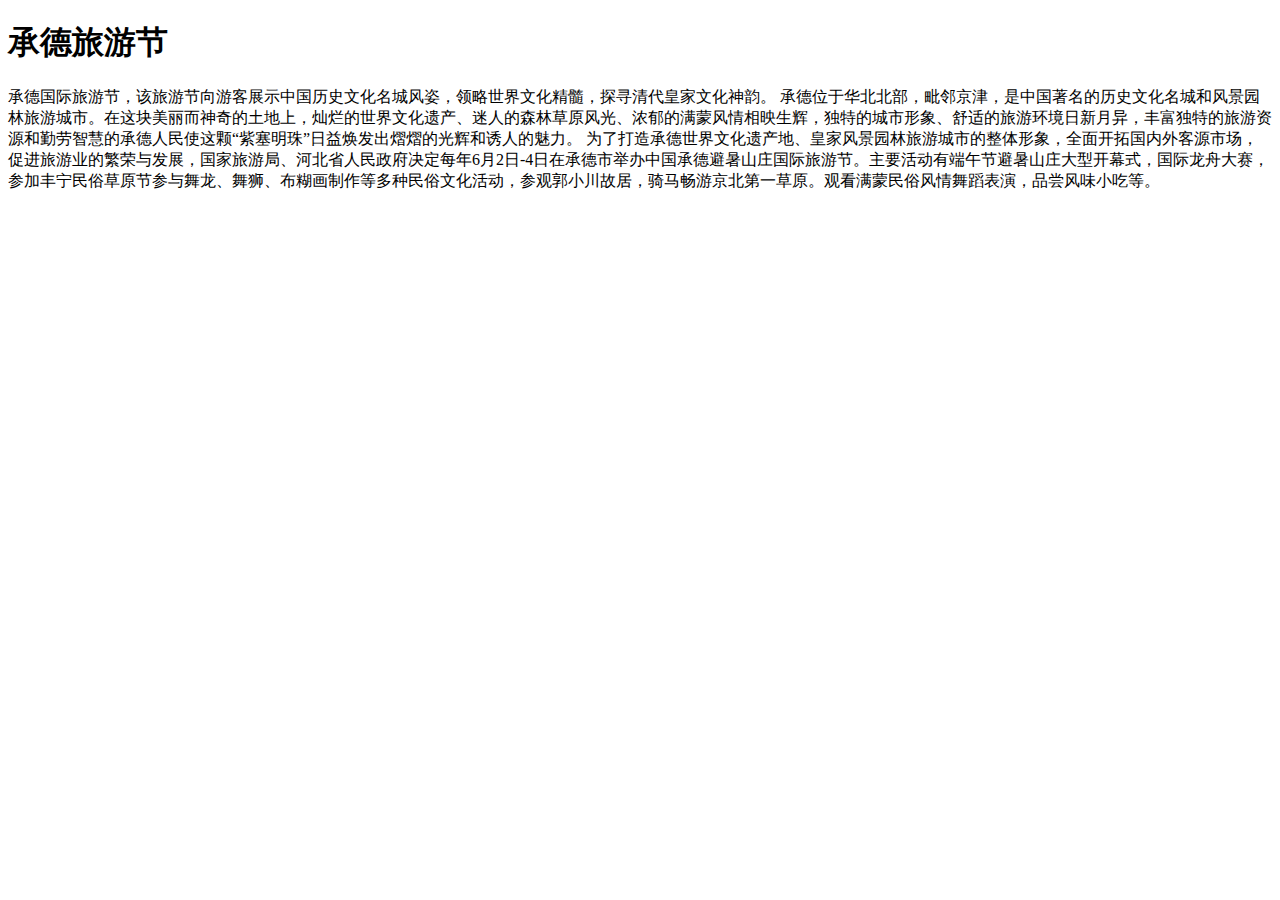
<file: index.html>
<!DOCTYPE html>
<html>
    <head>
        <title>我是第一个页面程序</title>
    <meta http-equiv="Content-type"
    content="text/html" charset="UTF-8">
    <body>
        <h1>承德旅游节</h1>
        <p>承德国际旅游节，该旅游节向游客展示中国历史文化名城风姿，领略世界文化精髓，探寻清代皇家文化神韵。 承德位于华北北部，毗邻京津，是中国著名的历史文化名城和风景园林旅游城市。在这块美丽而神奇的土地上，灿烂的世界文化遗产、迷人的森林草原风光、浓郁的满蒙风情相映生辉，独特的城市形象、舒适的旅游环境日新月异，丰富独特的旅游资源和勤劳智慧的承德人民使这颗“紫塞明珠”日益焕发出熠熠的光辉和诱人的魅力。 为了打造承德世界文化遗产地、皇家风景园林旅游城市的整体形象，全面开拓国内外客源市场，促进旅游业的繁荣与发展，国家旅游局、河北省人民政府决定每年6月2日-4日在承德市举办中国承德避暑山庄国际旅游节。主要活动有端午节避暑山庄大型开幕式，国际龙舟大赛，参加丰宁民俗草原节参与舞龙、舞狮、布糊画制作等多种民俗文化活动，参观郭小川故居，骑马畅游京北第一草原。观看满蒙民俗风情舞蹈表演，品尝风味小吃等。</p>
    </body>
</html>
</file>
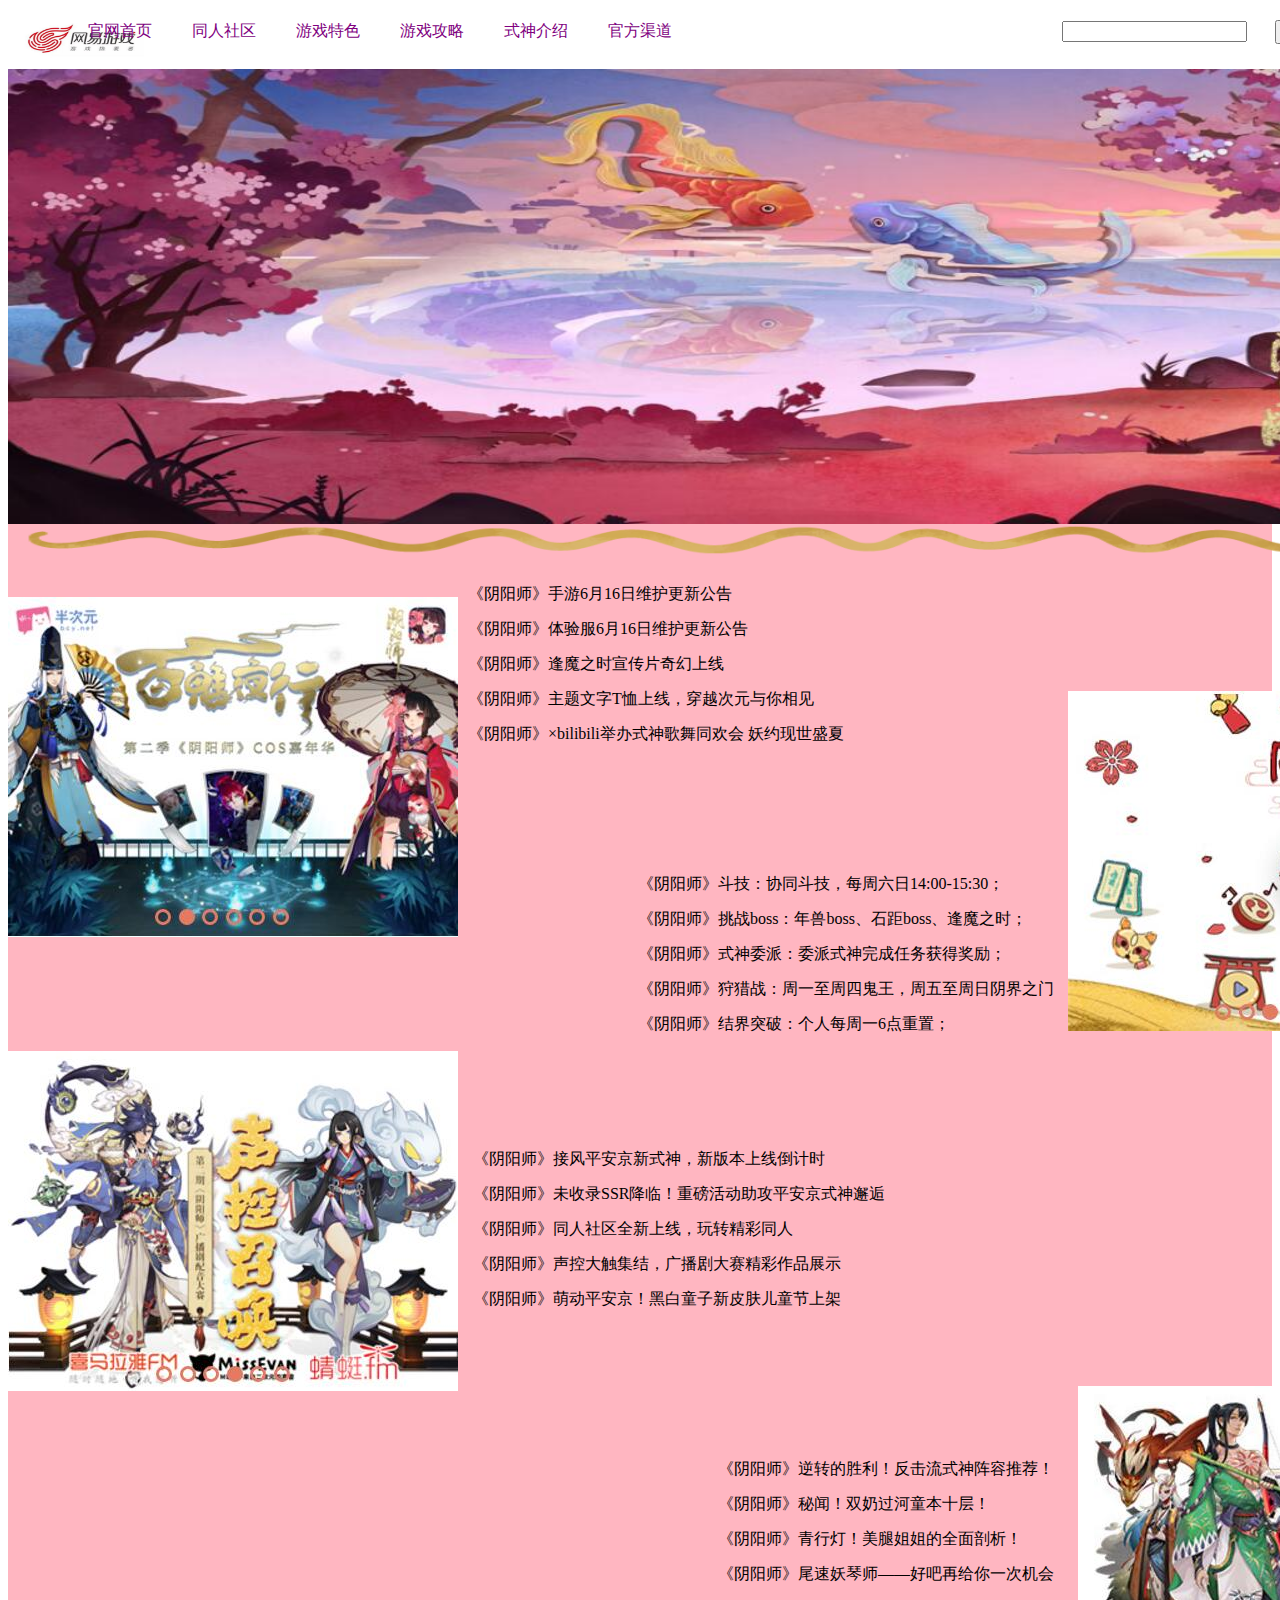
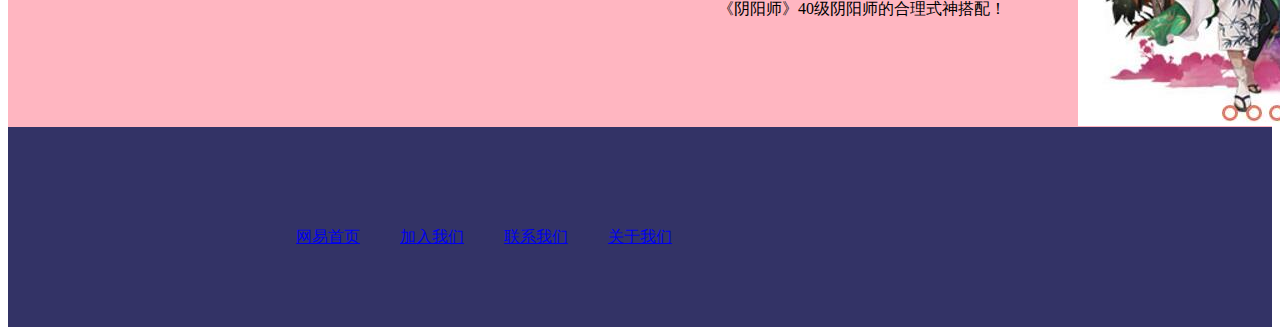
<file: xy/index.html>
<!DOCTYPE html>
<html>
<head>
	<title>阴阳师首页</title>
	<meta charset="utf-8">
	<link rel="stylesheet" type="text/css" href="css/index.css">
</head>
<body>
<div id="head">
    <ul>
    <li><a href="#">官方渠道</a></li>
    <li><a href="file:///E:/学习/web文件/xy/index1.html">式神介绍</a></li>
    <li><a href="file:///E:/学习/web文件/xy/inde2.html">游戏攻略</a></li>
    <li><a href="#">游戏特色</a></li>
    <li><a href="#">同人社区</a></li>
    <li><a href="#">官网首页</a></li>
    </ul>
    <img src="img/logo.jpg" class="logo">
    <input type="text" name="ss">&nbsp&nbsp&nbsp&nbsp&nbsp&nbsp&nbsp<input class="biu" type="button" value="查找">
</div>
<div id="body"></div>
<div id="booty">
	<img src="img/line.png">
	<ul>
		<li><a href="#">《阴阳师》手游6月16日维护更新公告</a></li>
		<li><a href="#">《阴阳师》体验服6月16日维护更新公告</a></li>
		<li><a href="#">《阴阳师》逢魔之时宣传片奇幻上线</a></li>
		<li><a href="#">《阴阳师》主题文字T恤上线，穿越次元与你相见</a></li>
		<li><a href="#">《阴阳师》×bilibili举办式神歌舞同欢会&nbsp妖约现世盛夏</a></li>
	</ul>
</div>
<div id="one">
	<img src="img/11.jpg">
</div>
<div id="two">
	<img src="img/22.jpg">
	<ul>
		<li><a href="#">《阴阳师》斗技：协同斗技，每周六日14:00-15:30；</a></li>
		<li><a href="#">《阴阳师》挑战boss：年兽boss、石距boss、逢魔之时；</a></li>
		<li><a href="#">《阴阳师》式神委派：委派式神完成任务获得奖励；</a></li>
		<li><a href="#">《阴阳师》狩猎战：周一至周四鬼王，周五至周日阴界之门</a></li>
		<li><a href="#">《阴阳师》结界突破：个人每周一6点重置；</a></li>
	</ul>
</div>
<div id="three">
    <img src="img/33.jpg">
	<ul>
		<li><a href="#">《阴阳师》接风平安京新式神，新版本上线倒计时</a></li>
		<li><a href="#">《阴阳师》未收录SSR降临！重磅活动助攻平安京式神邂逅</a></li>
		<li><a href="#">《阴阳师》同人社区全新上线，玩转精彩同人</a></li>
		<li><a href="#">《阴阳师》声控大触集结，广播剧大赛精彩作品展示</a></li>
		<li><a href="#">《阴阳师》萌动平安京！黑白童子新皮肤儿童节上架</a></li>
	</ul>
</div>
<div id="four">
	<img src="img/44.jpg">
		<ul>
		<li><a href="#">《阴阳师》逆转的胜利！反击流式神阵容推荐！</a></li>
		<li><a href="#">《阴阳师》秘闻！双奶过河童本十层！</a></li>
		<li><a href="#">《阴阳师》青行灯！美腿姐姐的全面剖析！</a></li>
		<li><a href="#">《阴阳师》尾速妖琴师——好吧再给你一次机会</a></li>
		<li><a href="#">《阴阳师》40级阴阳师的合理式神搭配！</a></li>
	</ul>
</div>
<div id="footer">
	<ul>
		<li><a href="#">关于我们</a></li>
		<li><a href="#">联系我们</a></li>
		<li><a href="#">加入我们</a></li>
		<li><a href="#">网易首页</a></li>
	</ul>
</div>
</body>
</html>
</file>
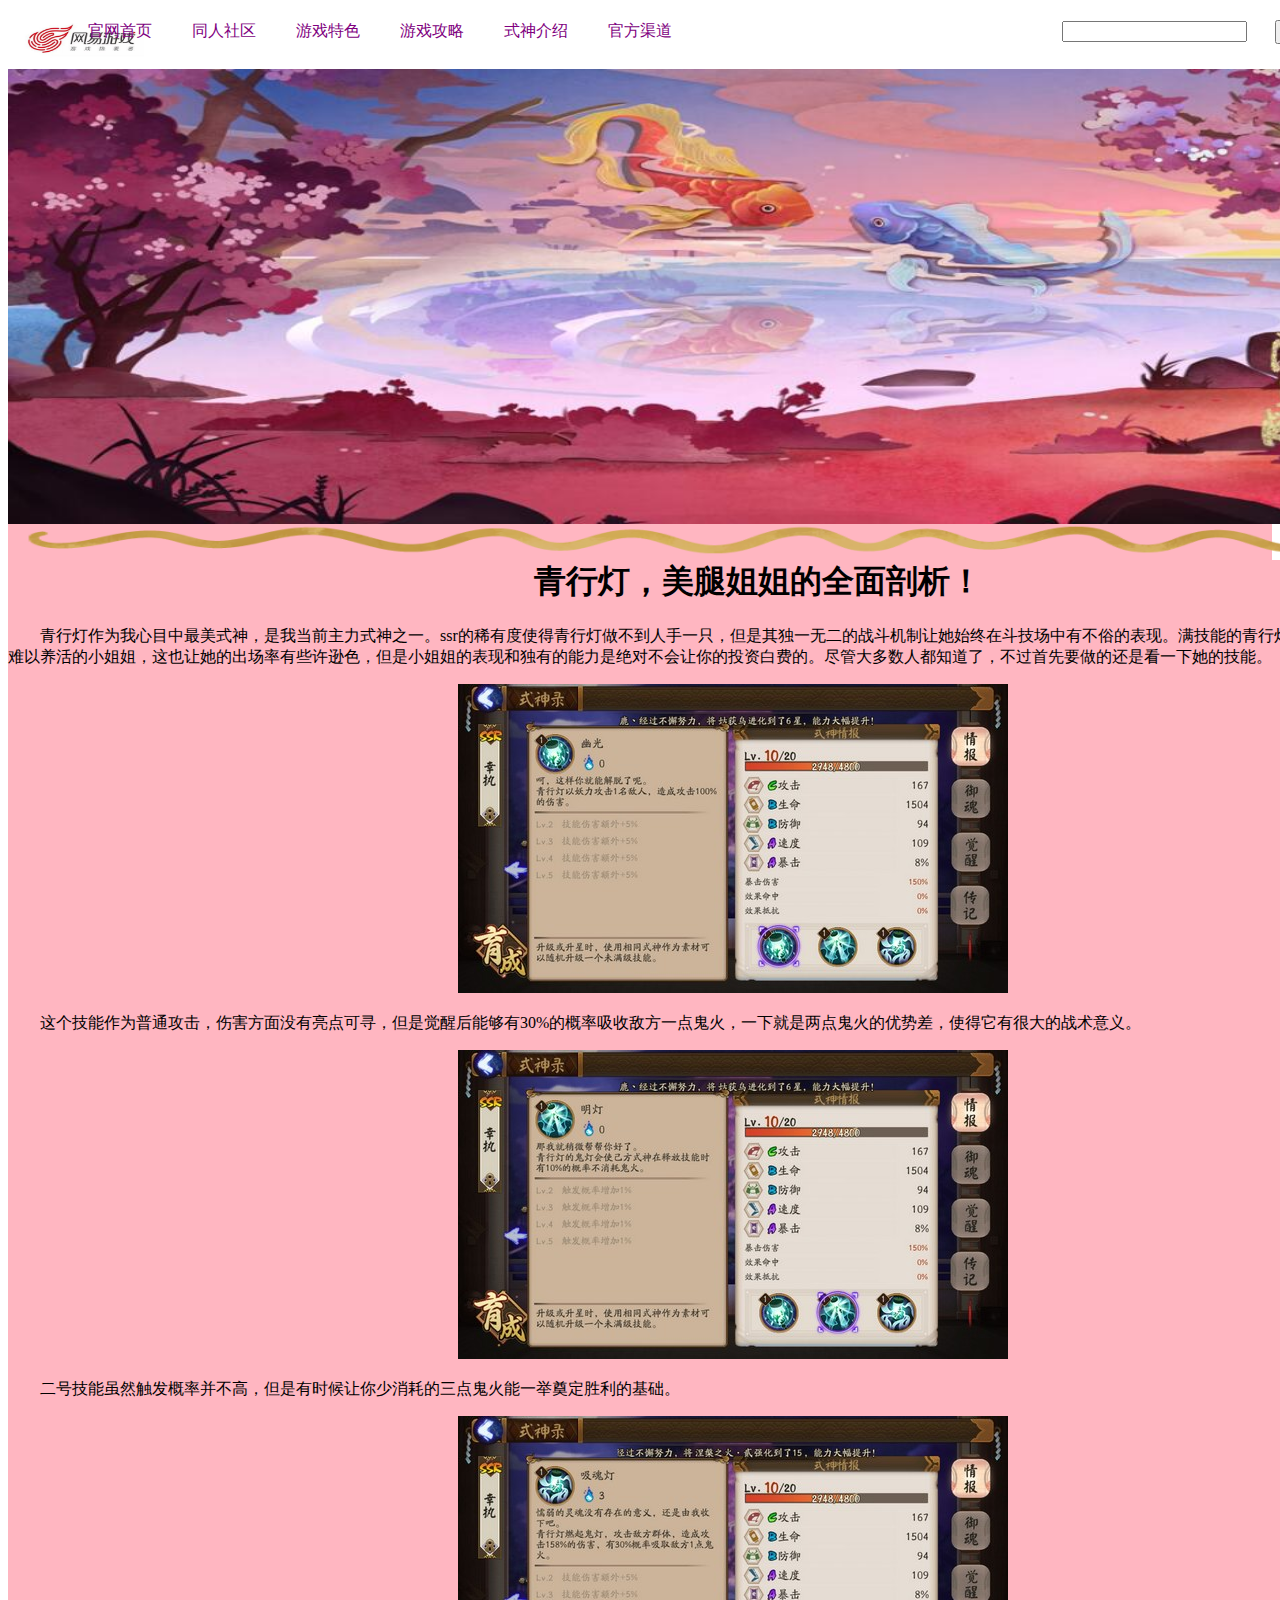
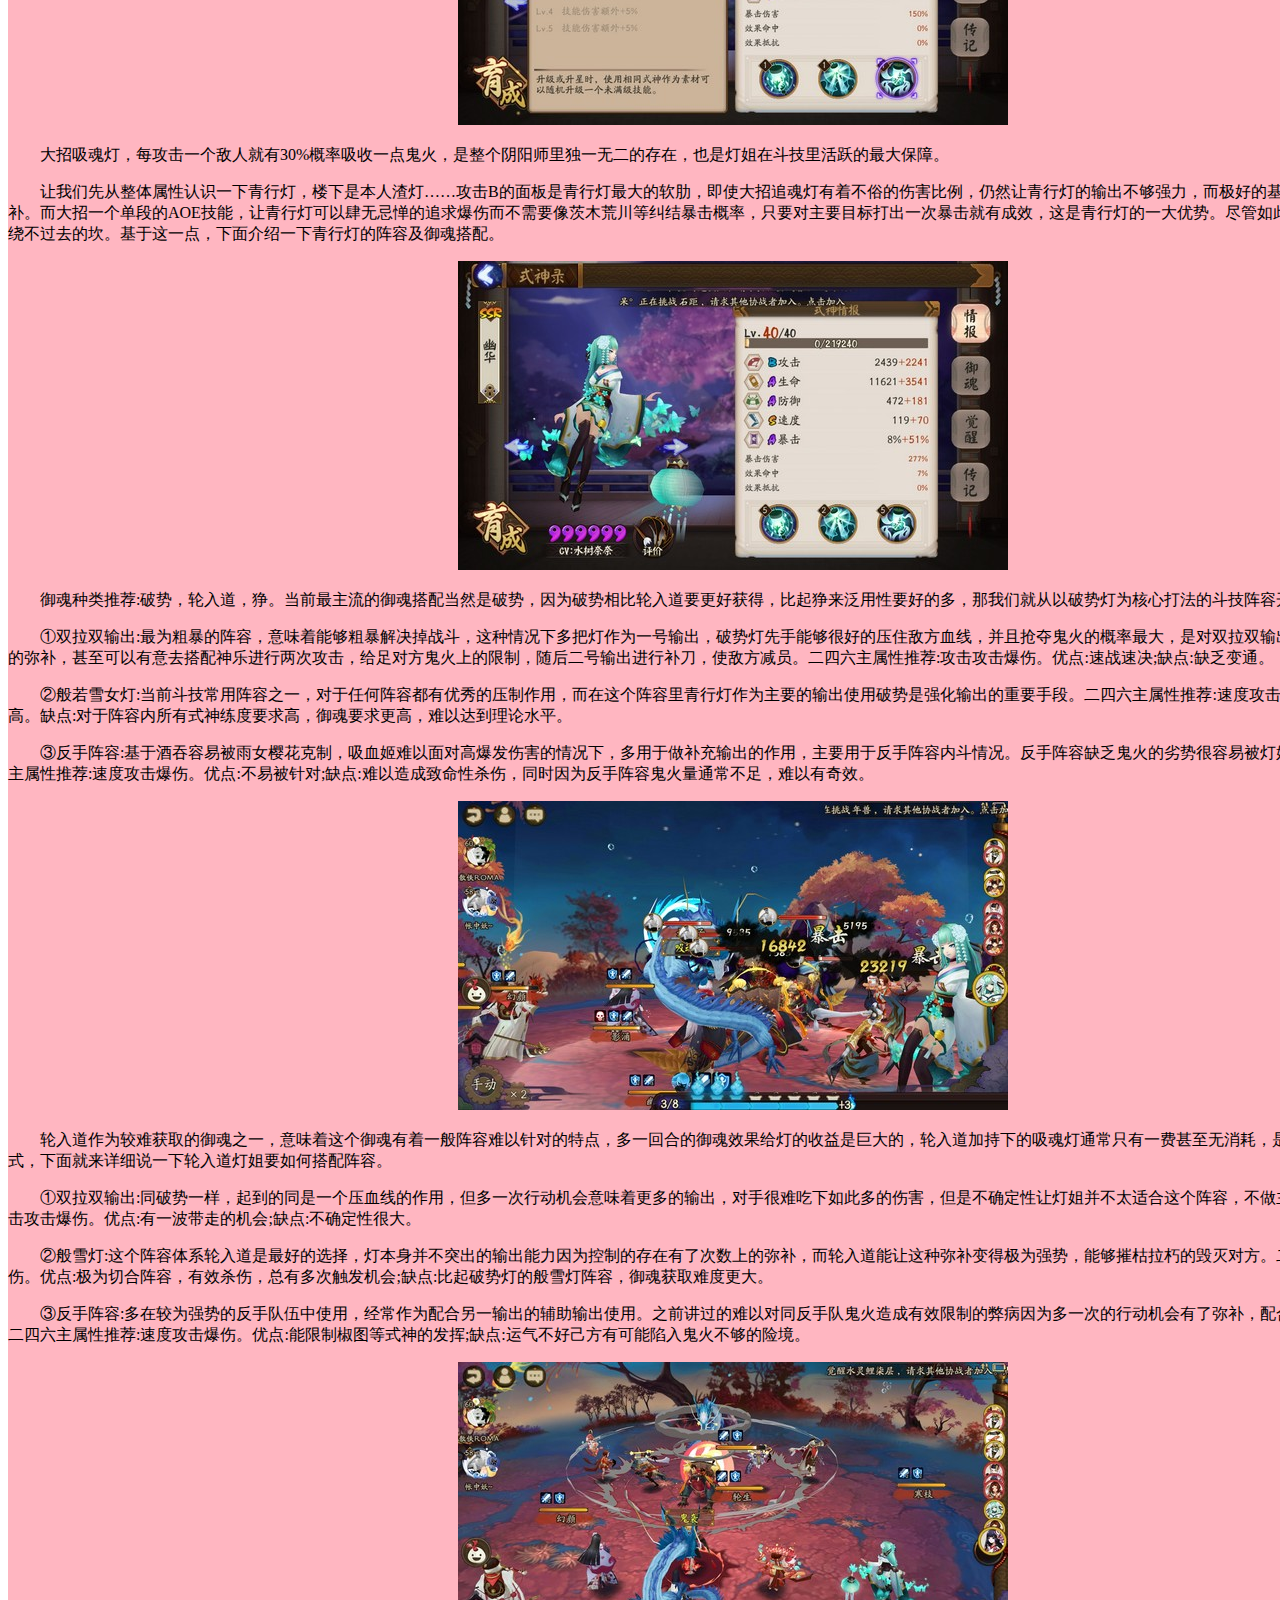
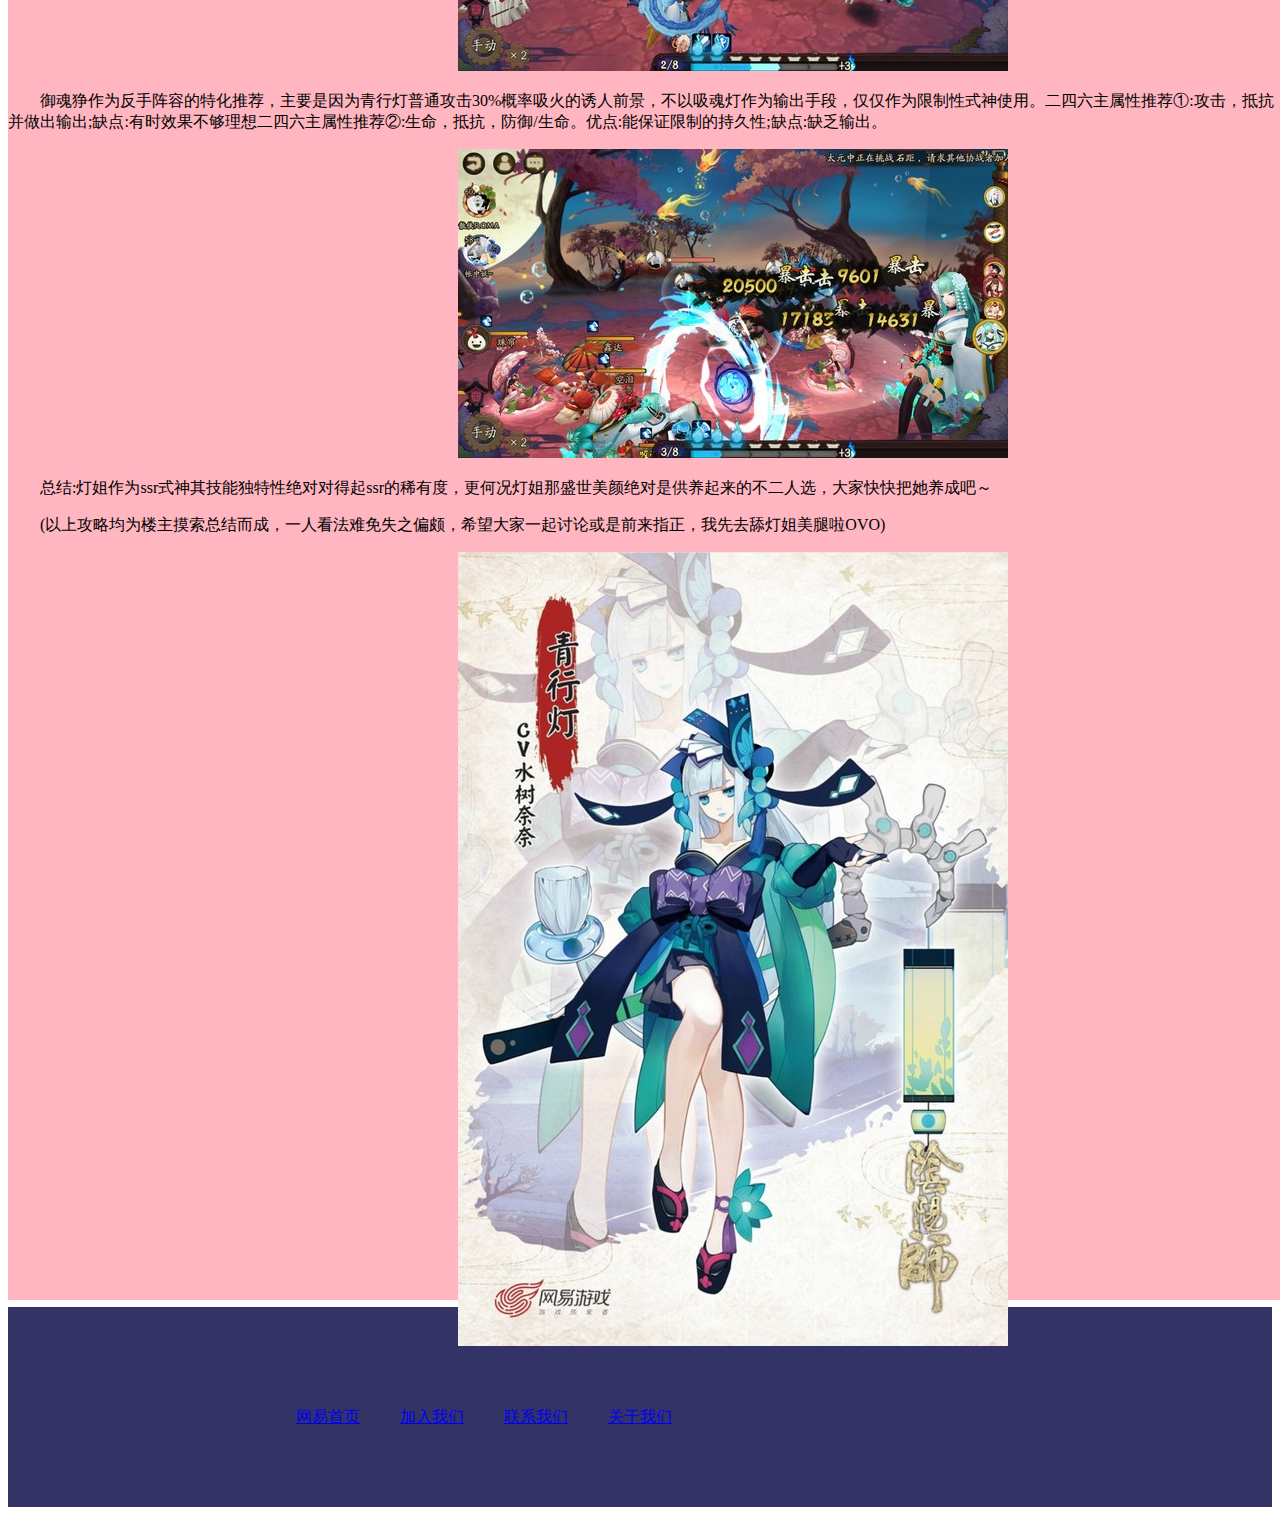
<file: xy/inde2.html>
<!DOCTYPE html>
<html>
<head>
	<title>青行灯攻略</title>
	<meta charset="utf-8">
	<link rel="stylesheet" type="text/css" href="css/inde2.css">
</head>
<body>
<div id="head">
    <ul>
    <li><a href="#">官方渠道</a></li>
    <li><a href="file:///E:/学习/web文件/xy/index1.html">式神介绍</a></li>
    <li><a href="#">游戏攻略</a></li>
    <li><a href="#">游戏特色</a></li>
    <li><a href="#">同人社区</a></li>
    <li><a href="file:///E:/学习/web文件/xy/index.html">官网首页</a></li>
    </ul>
    <img src="img/logo.jpg" class="logo">
    <input type="text" name="ss">&nbsp&nbsp&nbsp&nbsp&nbsp&nbsp&nbsp<input class="biu" type="button" value="查找">
</div>
<div id="body"></div>
<div id="booty">
	<img src="img/line.png">
</div>
<div id="one">
    <h1>青行灯，美腿姐姐的全面剖析！</h1>
	<p>青行灯作为我心目中最美式神，是我当前主力式神之一。ssr的稀有度使得青行灯做不到人手一只，但是其独一无二的战斗机制让她始终在斗技场中有不俗的表现。满技能的青行灯需要12个黑蛋的加持，是一个难以养活的小姐姐，这也让她的出场率有些许逊色，但是小姐姐的表现和独有的能力是绝对不会让你的投资白费的。尽管大多数人都知道了，不过首先要做的还是看一下她的技能。</p>
	<img src="img/one.jpg">
	<p>这个技能作为普通攻击，伤害方面没有亮点可寻，但是觉醒后能够有30%的概率吸收敌方一点鬼火，一下就是两点鬼火的优势差，使得它有很大的战术意义。</p>
	<img src="img/two.jpg">
	<p>二号技能虽然触发概率并不高，但是有时候让你少消耗的三点鬼火能一举奠定胜利的基础。</p>
	<img src="img/three.jpg">
	<p>大招吸魂灯，每攻击一个敌人就有30%概率吸收一点鬼火，是整个阴阳师里独一无二的存在，也是灯姐在斗技里活跃的最大保障。</p>
	<p>让我们先从整体属性认识一下青行灯，楼下是本人渣灯……攻击B的面板是青行灯最大的软肋，即使大招追魂灯有着不俗的伤害比例，仍然让青行灯的输出不够强力，而极好的基础速度能对A的面板有些微的弥补。而大招一个单段的AOE技能，让青行灯可以肆无忌惮的追求爆伤而不需要像茨木荒川等纠结暴击概率，只要对主要目标打出一次暴击就有成效，这是青行灯的一大优势。尽管如此，较低的暴击概率仍然是灯姐绕不过去的坎。基于这一点，下面介绍一下青行灯的阵容及御魂搭配。</p>
	<img src="img/all.jpg">
	<p>御魂种类推荐:破势，轮入道，狰。当前最主流的御魂搭配当然是破势，因为破势相比轮入道要更好获得，比起狰来泛用性要好的多，那我们就从以破势灯为核心打法的斗技阵容开始讲起。</p>
	<p> ①双拉双输出:最为粗暴的阵容，意味着能够粗暴解决掉战斗，这种情况下多把灯作为一号输出，破势灯先手能够很好的压住敌方血线，并且抢夺鬼火的概率最大，是对双拉双输出阵容鬼火不足这一短板的很好的弥补，甚至可以有意去搭配神乐进行两次攻击，给足对方鬼火上的限制，随后二号输出进行补刀，使敌方减员。二四六主属性推荐:攻击攻击爆伤。优点:速战速决;缺点:缺乏变通。</p>
	<p> ②般若雪女灯:当前斗技常用阵容之一，对于任何阵容都有优秀的压制作用，而在这个阵容里青行灯作为主要的输出使用破势是强化输出的重要手段。二四六主属性推荐:速度攻击爆伤。优点:泛用性广，容错率高。缺点:对于阵容内所有式神练度要求高，御魂要求更高，难以达到理论水平。</p>
	<p> ③反手阵容:基于酒吞容易被雨女樱花克制，吸血姬难以面对高爆发伤害的情况下，多用于做补充输出的作用，主要用于反手阵容内斗情况。反手阵容缺乏鬼火的劣势很容易被灯姐扩大，进而制造赛点。二四六主属性推荐:速度攻击爆伤。优点:不易被针对;缺点:难以造成致命性杀伤，同时因为反手阵容鬼火量通常不足，难以有奇效。</p>
	<img src="img/battle1.jpg">
	<p>轮入道作为较难获取的御魂之一，意味着这个御魂有着一般阵容难以针对的特点，多一回合的御魂效果给灯的收益是巨大的，轮入道加持下的吸魂灯通常只有一费甚至无消耗，是我最为推荐的一种御魂搭配方式，下面就来详细说一下轮入道灯姐要如何搭配阵容。</p>
	<p> ①双拉双输出:同破势一样，起到的同是一个压血线的作用，但多一次行动机会意味着更多的输出，对手很难吃下如此多的伤害，但是不确定性让灯姐并不太适合这个阵容，不做主要推荐。二四六主属性推荐:攻击攻击爆伤。优点:有一波带走的机会;缺点:不确定性很大。</p>
	<p>  ②般雪灯:这个阵容体系轮入道是最好的选择，灯本身并不突出的输出能力因为控制的存在有了次数上的弥补，而轮入道能让这种弥补变得极为强势，能够摧枯拉朽的毁灭对方。二四六主属性推荐:速度攻击爆伤。优点:极为切合阵容，有效杀伤，总有多次触发机会;缺点:比起破势灯的般雪灯阵容，御魂获取难度更大。</p>
	<p>③反手阵容:多在较为强势的反手队伍中使用，经常作为配合另一输出的辅助输出使用。之前讲过的难以对同反手队鬼火造成有效限制的弊病因为多一次的行动机会有了弥补，配合主力输出能使对方有效减员。二四六主属性推荐:速度攻击爆伤。优点:能限制椒图等式神的发挥;缺点:运气不好己方有可能陷入鬼火不够的险境。</p>
	<img src="img/battle2.jpg">
	<p>御魂狰作为反手阵容的特化推荐，主要是因为青行灯普通攻击30%概率吸火的诱人前景，不以吸魂灯作为输出手段，仅仅作为限制性式神使用。二四六主属性推荐①:攻击，抵抗，暴击。优点，能有效限制敌人并做出输出;缺点:有时效果不够理想二四六主属性推荐②:生命，抵抗，防御/生命。优点:能保证限制的持久性;缺点:缺乏输出。</p>
	<img src="img/battle3.jpg">
	<p>总结:灯姐作为ssr式神其技能独特性绝对对得起ssr的稀有度，更何况灯姐那盛世美颜绝对是供养起来的不二人选，大家快快把她养成吧～</p>
	<p>(以上攻略均为楼主摸索总结而成，一人看法难免失之偏颇，希望大家一起讨论或是前来指正，我先去舔灯姐美腿啦OVO)</p>
	<img src="img/青行灯.jpg">
</div>
<div id="footer">
	<ul>
		<li><a href="#">关于我们</a></li>
		<li><a href="#">联系我们</a></li>
		<li><a href="#">加入我们</a></li>
		<li><a href="#">网易首页</a></li>
	</ul>
</div>
</body>
</html>
</file>
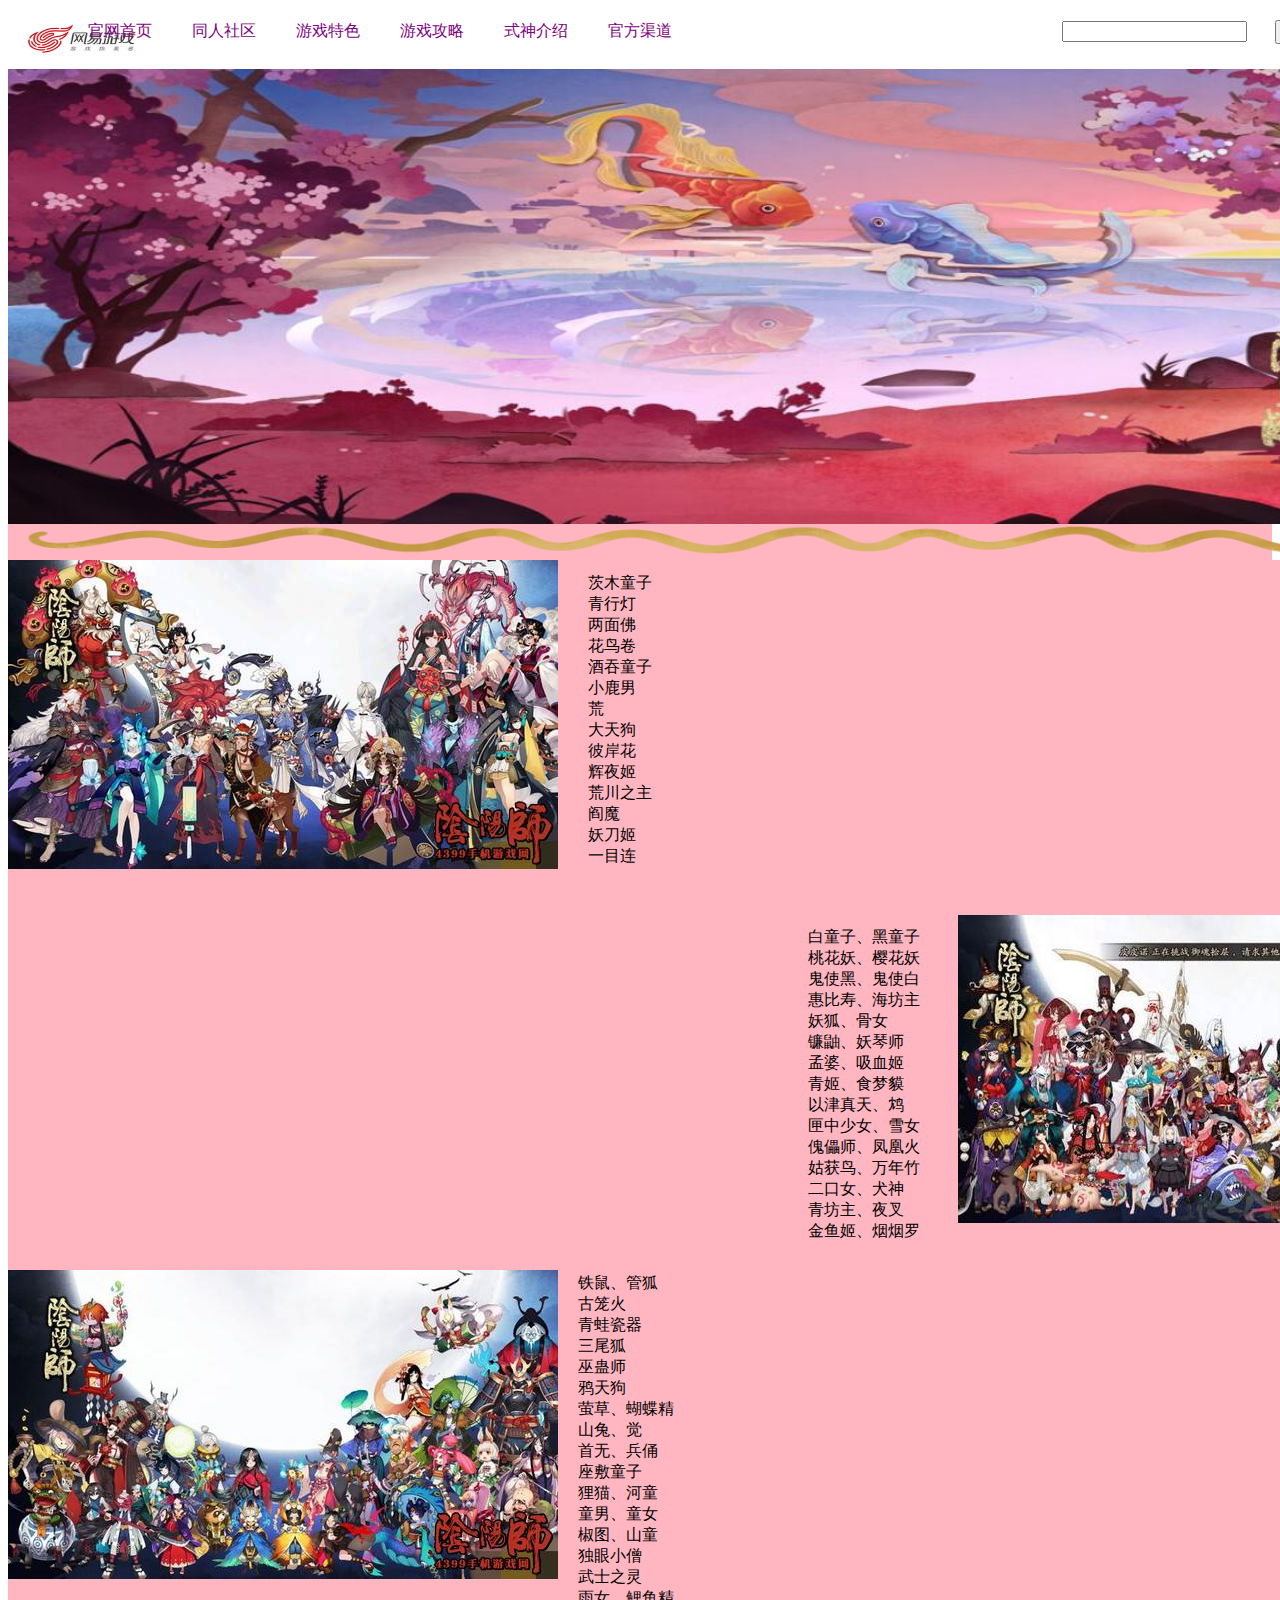
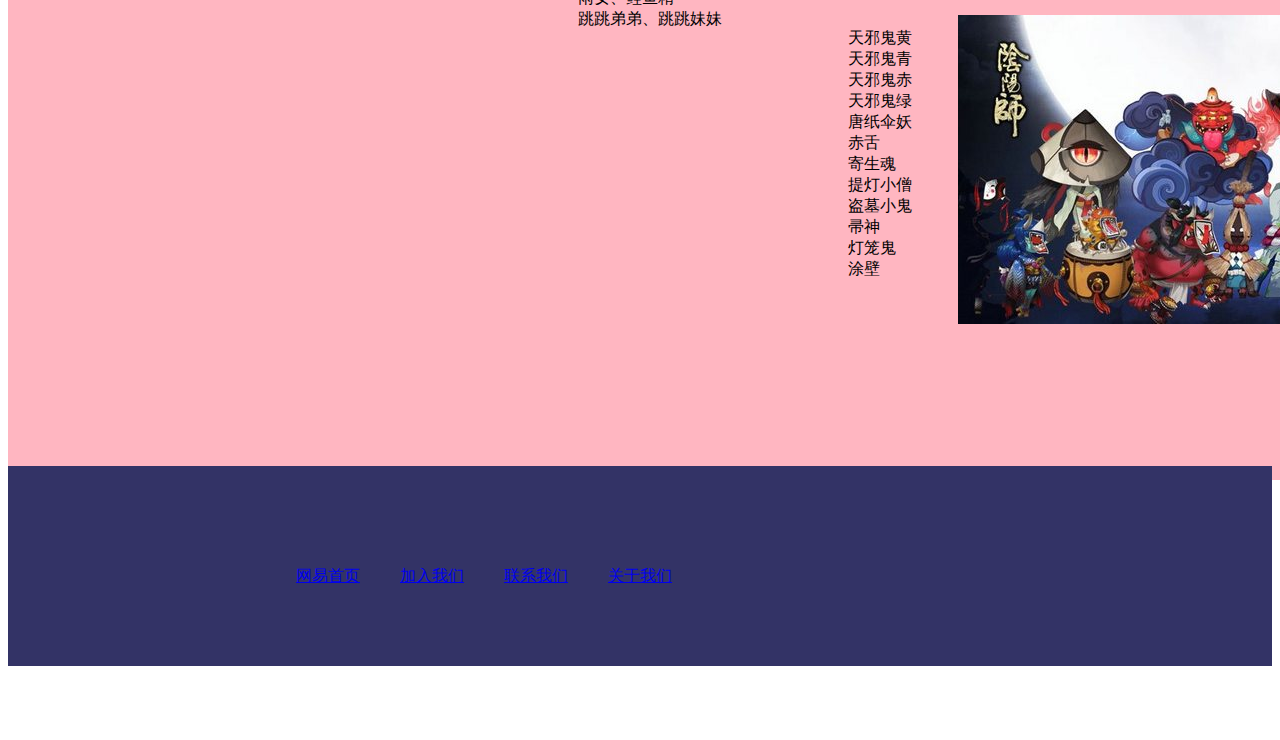
<file: xy/index1.html>
<!DOCTYPE html>
<html>
<head>
	<title>式神概况</title>
	<meta charset="utf-8">
	<link rel="stylesheet" type="text/css" href="css/index1.css">
</head>
<body>
<div id="head">
    <ul>
    <li><a href="#">官方渠道</a></li>
    <li><a href="file:///E:/学习/web文件/xy/index1.html">式神介绍</a></li>
    <li><a href="file:///E:/学习/web文件/xy/inde2.html">游戏攻略</a></li>
    <li><a href="#">游戏特色</a></li>
    <li><a href="#">同人社区</a></li>
    <li><a href="file:///E:/学习/web文件/xy/index.html">官网首页</a></li>
    </ul>
    <img src="img/logo.jpg" class="logo">
    <input type="text" name="ss">&nbsp&nbsp&nbsp&nbsp&nbsp&nbsp&nbsp<input class="biu" type="button" value="查找">
</div>
<div id="body"></div>
<div id="booty">
	<img src="img/line.png">
</div>
<div id="one">
	<img src="img/1.jpg"><br/>
	<a href="#">茨木童子</a><br/>
	<a href="#">青行灯</a><br/>
	<a href="#">两面佛</a><br/>
	<a href="#">花鸟卷</a><br/>
	<a href="#">酒吞童子</a><br/>
	<a href="#">小鹿男</a><br/>
	<a href="#">荒</a><br/>
	<a href="#">大天狗</a><br/>
	<a href="#">彼岸花</a><br/>
	<a href="#">辉夜姬</a><br/>
	<a href="#">荒川之主</a><br/>
	<a href="#">阎魔</a><br/>
	<a href="#">妖刀姬</a><br/>
	<a href="#">一目连</a><br/>
</div>
<div id="two">
	<img src="img/2.jpg"><br/>
	<a href="#">白童子、黑童子</a><br/>
	<a href="#">桃花妖、樱花妖</a><br/>
	<a href="#">鬼使黑、鬼使白</a><br/>
	<a href="#">惠比寿、海坊主</a><br/>
	<a href="#">妖狐、骨女</a><br/>
	<a href="#">镰鼬、妖琴师</a><br/>
	<a href="#">孟婆、吸血姬</a><br/>
	<a href="#">青姬、食梦貘</a><br/>
	<a href="#">以津真天、鸩</a><br/>
	<a href="#">匣中少女、雪女</a><br/>
	<a href="#">傀儡师、凤凰火</a><br/>
	<a href="#">姑获鸟、万年竹</a><br/>
	<a href="#">二口女、犬神</a><br/>
	<a href="#">青坊主、夜叉</a><br/>
	<a href="#">金鱼姬、烟烟罗</a><br/>
</div>
<div id="three">
	<img src="img/3.jpg"><br/>
	<a href="#">铁鼠、管狐</a><br/>
	<a href="#">古笼火</a><br/>
	<a href="#">青蛙瓷器</a><br/>
	<a href="#">三尾狐</a><br/>
	<a href="#">巫蛊师</a><br/>
	<a href="#">鸦天狗</a><br/>
	<a href="#">萤草、蝴蝶精</a><br/>
	<a href="#">山兔、觉</a><br/>
	<a href="#">首无、兵俑</a><br/>
	<a href="#">座敷童子</a><br/>
	<a href="#">狸猫、河童</a><br/>
	<a href="#">童男、童女</a><br/>
	<a href="#">椒图、山童</a><br/>
	<a href="#">独眼小僧</a><br/>
	<a href="#">武士之灵</a><br/>
	<a href="#">雨女、鲤鱼精</a><br/>
	<a href="#">跳跳弟弟、跳跳妹妹</a><br/>
</div>
<div id="four">
	<img src="img/4.jpg"><br/>
	<a href="#">天邪鬼黄</a><br/>
	<a href="#">天邪鬼青</a><br/>
	<a href="#">天邪鬼赤</a><br/>
	<a href="#">天邪鬼绿</a><br/>
	<a href="#">唐纸伞妖</a><br/>
	<a href="#">赤舌</a><br/>
	<a href="#">寄生魂</a><br/>
	<a href="#">提灯小僧</a><br/>
	<a href="#">盗墓小鬼</a><br/>
	<a href="#">帚神</a><br/>
	<a href="#">灯笼鬼</a><br/>
	<a href="#">涂壁</a><br/>
</div>
<div id="footer">
	<ul>
		<li><a href="#">关于我们</a></li>
		<li><a href="#">联系我们</a></li>
		<li><a href="#">加入我们</a></li>
		<li><a href="#">网易首页</a></li>
	</ul>
</div>
</body>
</html>
</file>
<file: xy/css/index.css>
.logo{
	width: 150px;
	height: 45px;
}
#head ul li{
	float: right;
	list-style: none;
	position: relative;
	left: -600px;
	top: 5px;
	margin-left: 40px;
}
#head ul li a{
	text-decoration: none;
	color: purple;
}
#head input{
	position: relative;
	right: -900px;
	top: -25px;
}
#body{
	background-image:url(../img/111.jpg);
	width:1500px;
	height:455px;
	background-size: 1500px 455px;
}
#booty{
	background-color: #FFB6C1;
}
#booty ul li{
	list-style: none;
	line-height: 35px;
	position: relative;
	right: -420px;
}
#booty ul li a{
	text-decoration: none;
	color: black;
}
#booty img{
	width: 1500px;
	height: 32px;
}
#one{
	background-color: #FFB6C1;
	position: relative;
	top: -20px;
}
#one img{
	position: relative;
	top: -150px;
}
#two{
	background-color: #FFB6C1;
	margin-top: -30px;
	height: 100px;
}
#two img{
	position: relative;
	right: -1060px;
	top: -390px;
}
#two ul li{
	list-style: none;
	line-height: 35px;
	position: relative;
	right: -590px;
	top: -575px;
}
#two ul li a{
	text-decoration: none;
	color: black;
}
#three{
	background-color: #FFB6C1;
	margin-top: -30px;
	height: 270px; 
}
#three img{
	position: relative;
	top: -100px;
}
#three ul li{
	list-style: none;
	line-height: 35px;
	position: relative;
	right: -425px;
	top: -370px;
}
#three ul li a{
	text-decoration: none;
	color: black;
}
#four{
	background-color: #FFB6C1;
	margin-top: -30px;
	height: 350px;
}
#four img{
	position: relative;
	right: -1070px;
	top: -5px;
}
#four ul li{
	list-style: none;
	line-height: 35px;
	position: relative;
	right: -670px;
	top: -300px;
}
#four ul li a{
	text-decoration: none;
	color: black;
}
#footer{
	background-color: #333366;
	margin-top: -30px;
	height: 200px;
}
#footer ul li{
	float: right;
	list-style: none;
	position: relative;
	left: -600px;
	top: 100px;
	margin-left: 40px;
}
</file>
<file: xy/css/inde2.css>
.logo{
	width: 150px;
	height: 45px;
}
#head ul li{
	float: right;
	list-style: none;
	position: relative;
	left: -600px;
	top: 5px;
	margin-left: 40px;
}
#head ul li a{
	text-decoration: none;
	color: purple;
}
#head input{
	position: relative;
	right: -900px;
	top: -25px;
}
#body{
	background-image:url(../img/111.jpg);
	width:1500px;
	height:455px;
	background-size: 1500px 455px;
}
#booty{
	background-color: #FFB6C1;
}
#booty img{
	width: 1500px;
	height: 32px;
}
#one{
	width: 1500px;
	height: 3940px;;
	background-color: #FFB6C1;
	position: relative;
	top:-21px;
}
#one h1{
	text-align: center;
}
#one p{
	text-indent: 2em;
}
#one img{
	position: relative;
	right: -450px;
}
#footer{
	background-color: #333366;
	margin-top: -30px;
	height: 200px;
}
#footer ul li{
	float: right;
	list-style: none;
	position: relative;
	left: -600px;
	top: 100px;
	margin-left: 40px;
}
</file>
<file: xy/css/index1.css>
.logo{
	width: 150px;
	height: 45px;
}
#head ul li{
	float: right;
	list-style: none;
	position: relative;
	left: -600px;
	top: 5px;
	margin-left: 40px;
}
#head ul li a{
	text-decoration: none;
	color: purple;
}
#head input{
	position: relative;
	right: -900px;
	top: -25px;
}
#body{
	background-image:url(../img/111.jpg);
	width:1500px;
	height:455px;
	background-size: 1500px 455px;
}
#booty{
	background-color: #FFB6C1;
}
#booty img{
	width: 1500px;
	height: 32px;
}
#one{
	width: 1500px;
	height: 405px;;
	background-color: #FFB6C1
}
#one a{
	text-decoration: none;
	color: black;
	position: relative;
	top: -300px;
	right: -580px;
}
#two{
	width: 1500px;
	height: 405px;
	background-color: #FFB6C1
}
#two img{
	position: relative;
	right:-950px;
	top:-50px;
}
#two a{
	text-decoration: none;
	color: black;
	position: relative;
	top: -350px;
	right: -800px;
}
#three{
	width: 1500px;
	height: 405px;
	background-color: #FFB6C1
}
#three img{
	position: relative;
	top: -100px;
}
#three a{
	text-decoration: none;
	color: black;
	position: relative;
	top: -410px;
	right: -570px;
}
#four{
	width: 1500px;
	height: 305px;
	background-color: #FFB6C1
}
#four img{
	position: relative;
	right:-950px;
	top:-160px;
}
#four a{
	text-decoration: none;
	color: black;
	position: relative;
	top: -460px;
	right: -840px;
}
#footer{
	background-color: #333366;
	margin-top: -30px;
	height: 200px;
}
#footer ul li{
	float: right;
	list-style: none;
	position: relative;
	left: -600px;
	top: 100px;
	margin-left: 40px;
}
</file>
